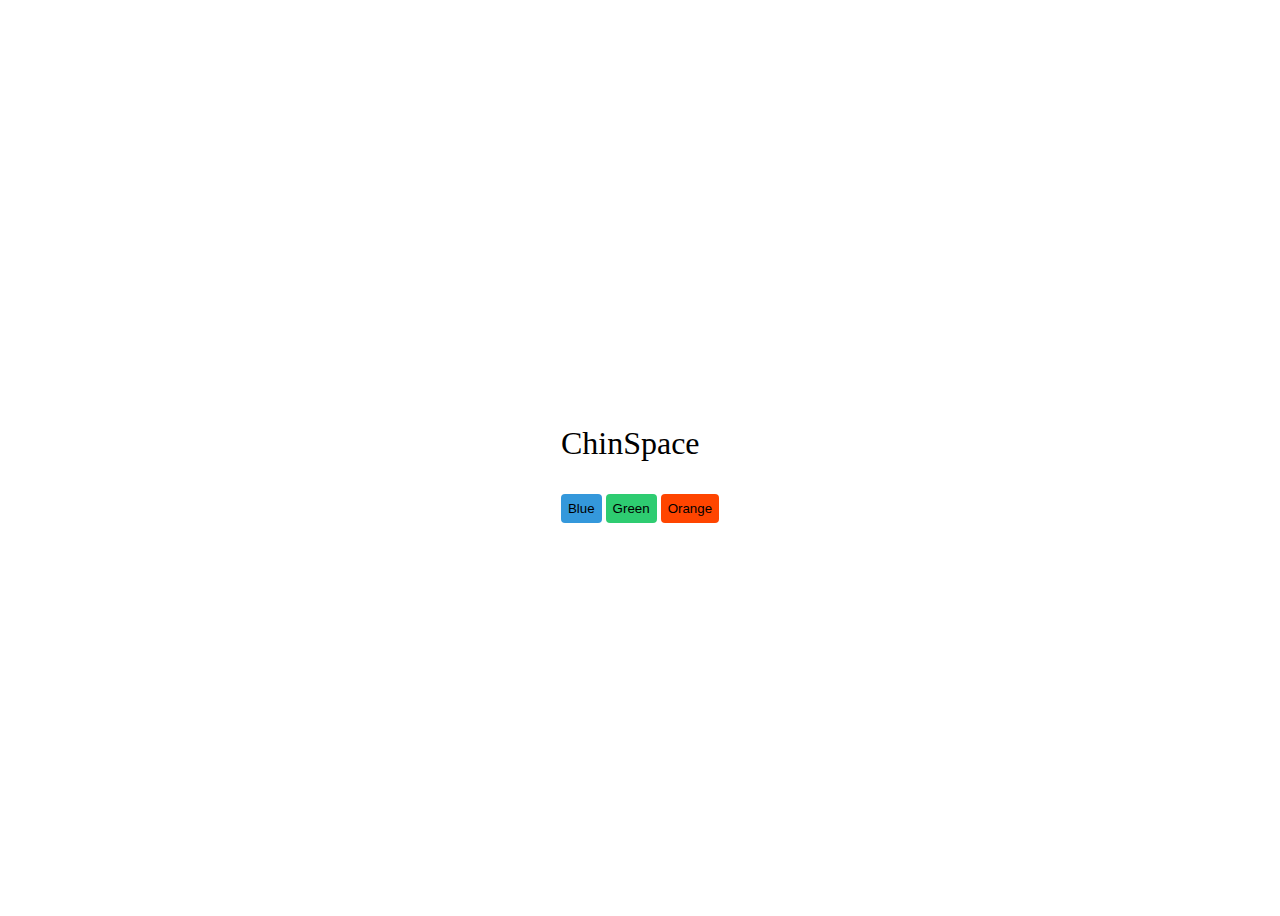
<file: freeCodeCamp/index.html>
<!DOCTYPE html>
<html lang="en">
<head>
    <meta charset="UTF-8">
    <meta name="viewport" content="width=device-width, initial-scale=1.0">
    <title>Onclick JS - freeCodeCamp</title>
    <link rel="stylesheet" href="style.css ">
</head>
<body>
    <div>
        <p class="name">ChinSpace</p>
        <button onclick="changeColor('blue')" class="blue">Blue</button>
        <button onclick="changeColor('green')" class="green">Green</button>
        <button onclick="changeColor('orangered')" class="orange">Orange</button>
    </div>

    <script src="index.js"></script>
</body>
</html>
</file>
<file: freeCodeCamp/style.css>
body {
    display: flex;
    align-items: center;
    justify-content: center;
    height: 100vh;
}

p {
    font-size: 2rem;
}

button {
    padding: 7px;
    border: none;
    border-radius: 4px;
    cursor: pointer;
}

button.blue {
    background-color: #3498db;
}

button.green {
     background-color: #2ecc71;
}

button.orange {
    background-color: orangered;
}
</file>
